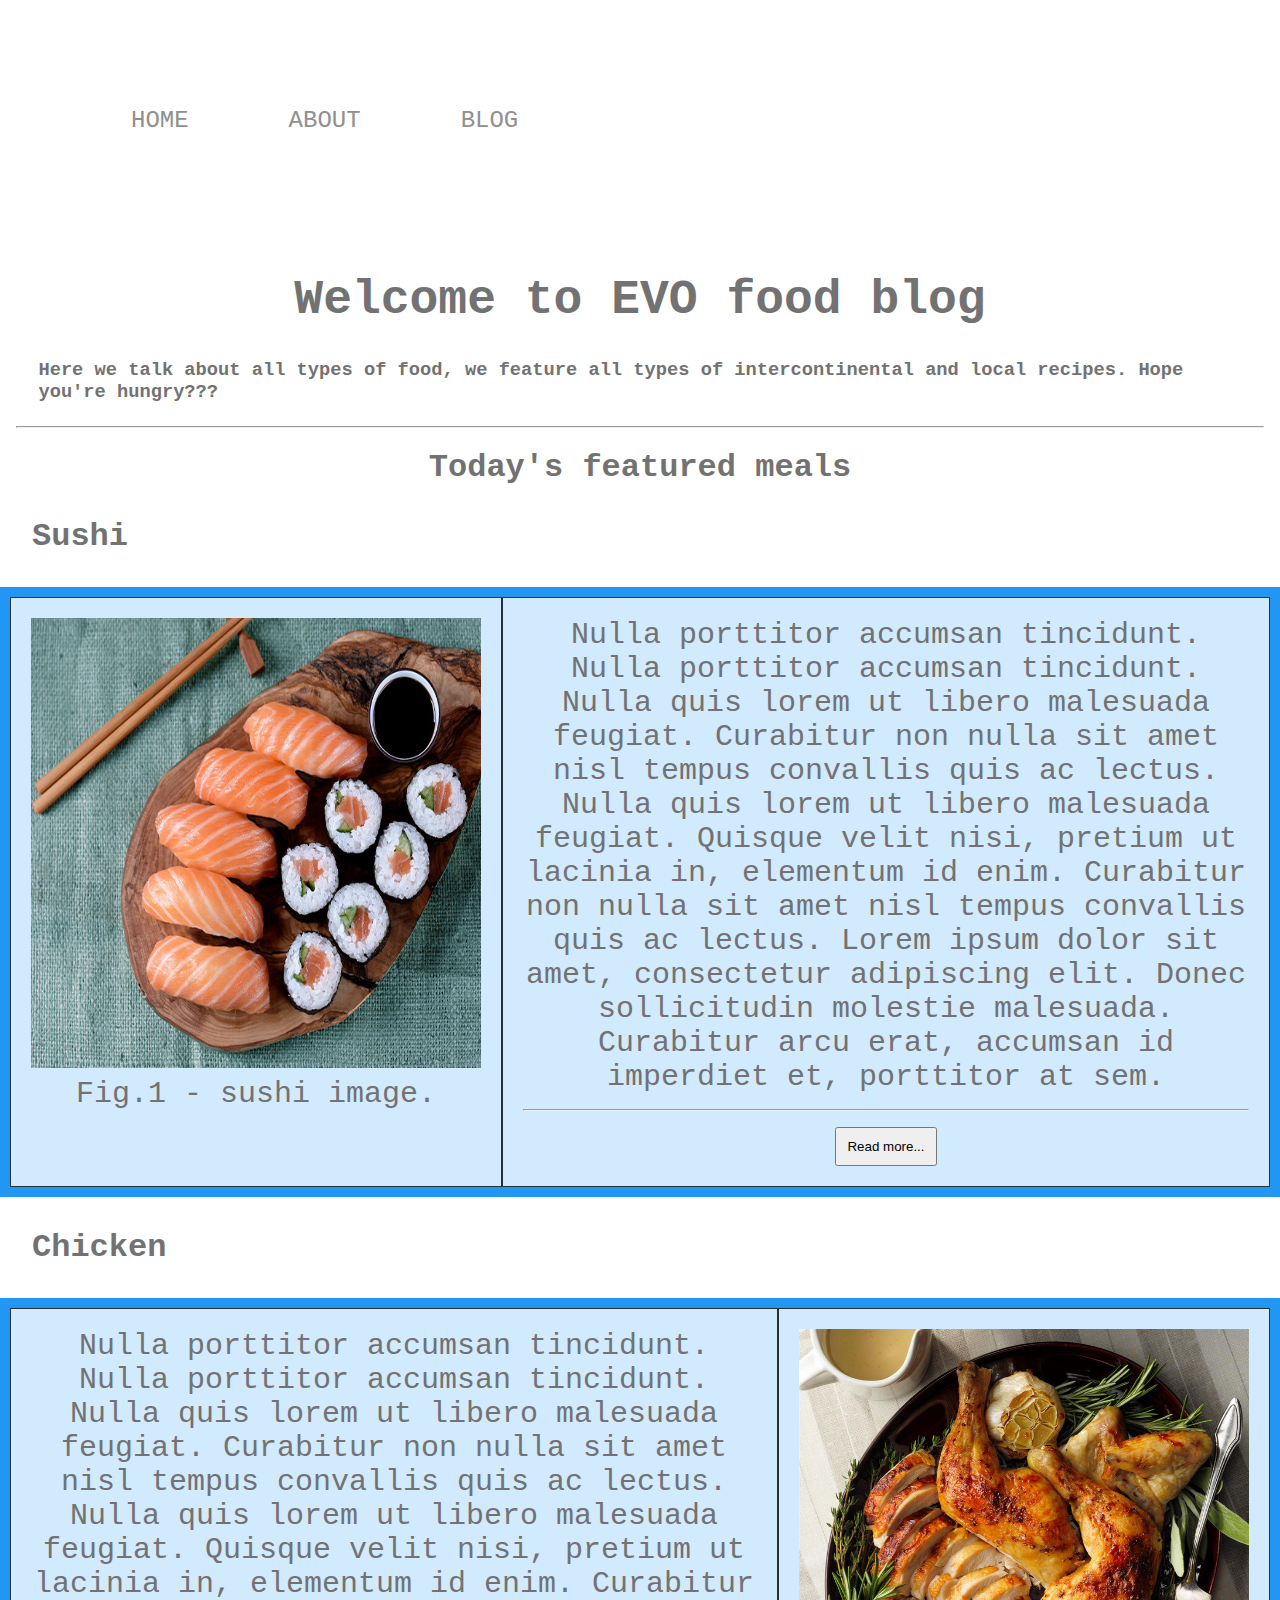
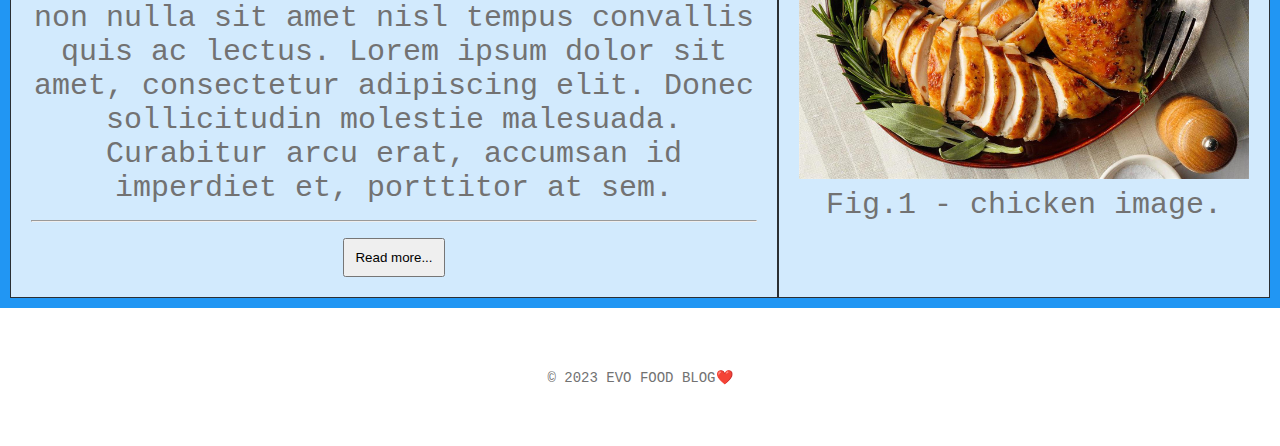
<file: index.html>
<!DOCTYPE html>
<html lang="en">
<head>
	<meta charset="UTF-8">
	<meta http-equiv="X-UA-Compatible" content="IE=edge">
	<meta name="viewport" content="width=device-width, initial-scale=1.0">
	<link rel="stylesheet" href="assets/css/index.css">
	<title>EVO Food Blog</title>
</head>
<body>

	<div class="wrapper">
	<div id="navbar">
		<nav class="nav-menu">
			<ul class="menuItems">
				<li><a href='../index.html' data-item='Home'>Home</a></li>
				<li><a href='./pages/about.html' data-item='About'>About</a></li>
				<li><a href='./pages/blog.html' data-item='Blog'>Blog</a></li>
				<!-- <li><a href='#' data-item='Projects'>Projects</a></li>
				<li><a href='#' data-item='Contact'>Contact</a></li> -->
			</ul>
		</nav>
	</div>

	<div class="home-intro">
		<section class="blog-post">
			<h1 id="intro">Welcome to EVO food blog</h1>
			<h3 class="welcome-txt">Here we talk about all types of food, we feature all types of intercontinental and local recipes. Hope you're
				hungry???</h3>
		</section>
		<hr>
		
		<section class="featured">
			<h1 id="feat">Today's featured meals</h1>
		</section>
	</div>
		<div>

			<section class="content-1">
				<h1 class="food-title" data-item='Sushi'>Sushi</h1>
				<div class="grid-container">
					<div class="grid-item">
						<img height="450" width="450" src="./assets/images/sushi.jpg" alt="sushi image">
						<figcaption>Fig.1 - sushi image.</figcaption>
					</div>
					<div class="grid-item">
						Nulla porttitor accumsan tincidunt. Nulla porttitor accumsan tincidunt. Nulla quis lorem ut libero malesuada
						feugiat.
						Curabitur non nulla sit amet nisl tempus convallis quis ac lectus. Nulla quis lorem ut libero malesuada feugiat.
						Quisque
						velit nisi, pretium ut lacinia in, elementum id enim. Curabitur non nulla sit amet nisl tempus convallis quis ac
						lectus.
						Lorem ipsum dolor sit amet, consectetur adipiscing elit. Donec sollicitudin molestie malesuada. Curabitur arcu
						erat,
						accumsan id imperdiet et, porttitor at sem.
						<hr>
						<div class="read-more">
							<a  href="./pages/post.html"><button class="readmore-btn">Read more...</button></a>
						</div>
					</div>
				</div>
			</section>

			<section class="content-2">
				<h1 class="food-title" data-item='Chicken'>Chicken</h1>
				<div class="grid-container">
					<div class="grid-item">
						Nulla porttitor accumsan tincidunt. Nulla porttitor accumsan tincidunt. Nulla quis lorem ut libero
						malesuada
						feugiat.
						Curabitur non nulla sit amet nisl tempus convallis quis ac lectus. Nulla quis lorem ut libero
						malesuada
						feugiat.
						Quisque
						velit nisi, pretium ut lacinia in, elementum id enim. Curabitur non nulla sit amet nisl tempus
						convallis
						quis ac
						lectus.
						Lorem ipsum dolor sit amet, consectetur adipiscing elit. Donec sollicitudin molestie malesuada.
						Curabitur
						arcu
						erat,
						accumsan id imperdiet et, porttitor at sem.
						<hr>
						<div class="read-more">
							<a href="./pages/post.html"><button class="readmore-btn">Read more...</button></a>
						</div>
					</div>
					<div class="grid-item">
						<img height="450" width="450" src="./assets/images/chicken.jpg" alt="chickens image">
						<figcaption>Fig.1 - chicken image.</figcaption>
					</div>
					
				</div>
			</section>

		</div>
 </div>
 <!-- <hr> -->
<!-- Footer starts-->
<footer>

	<!-- Copyright -->
	<div class="footer-copyright text-center">&copy; 2023 EVO FOOD BLOG❤️</div>
	<!-- Copyright -->

</footer>
<!-- Footer ends-->
</body>

</html>
</file>
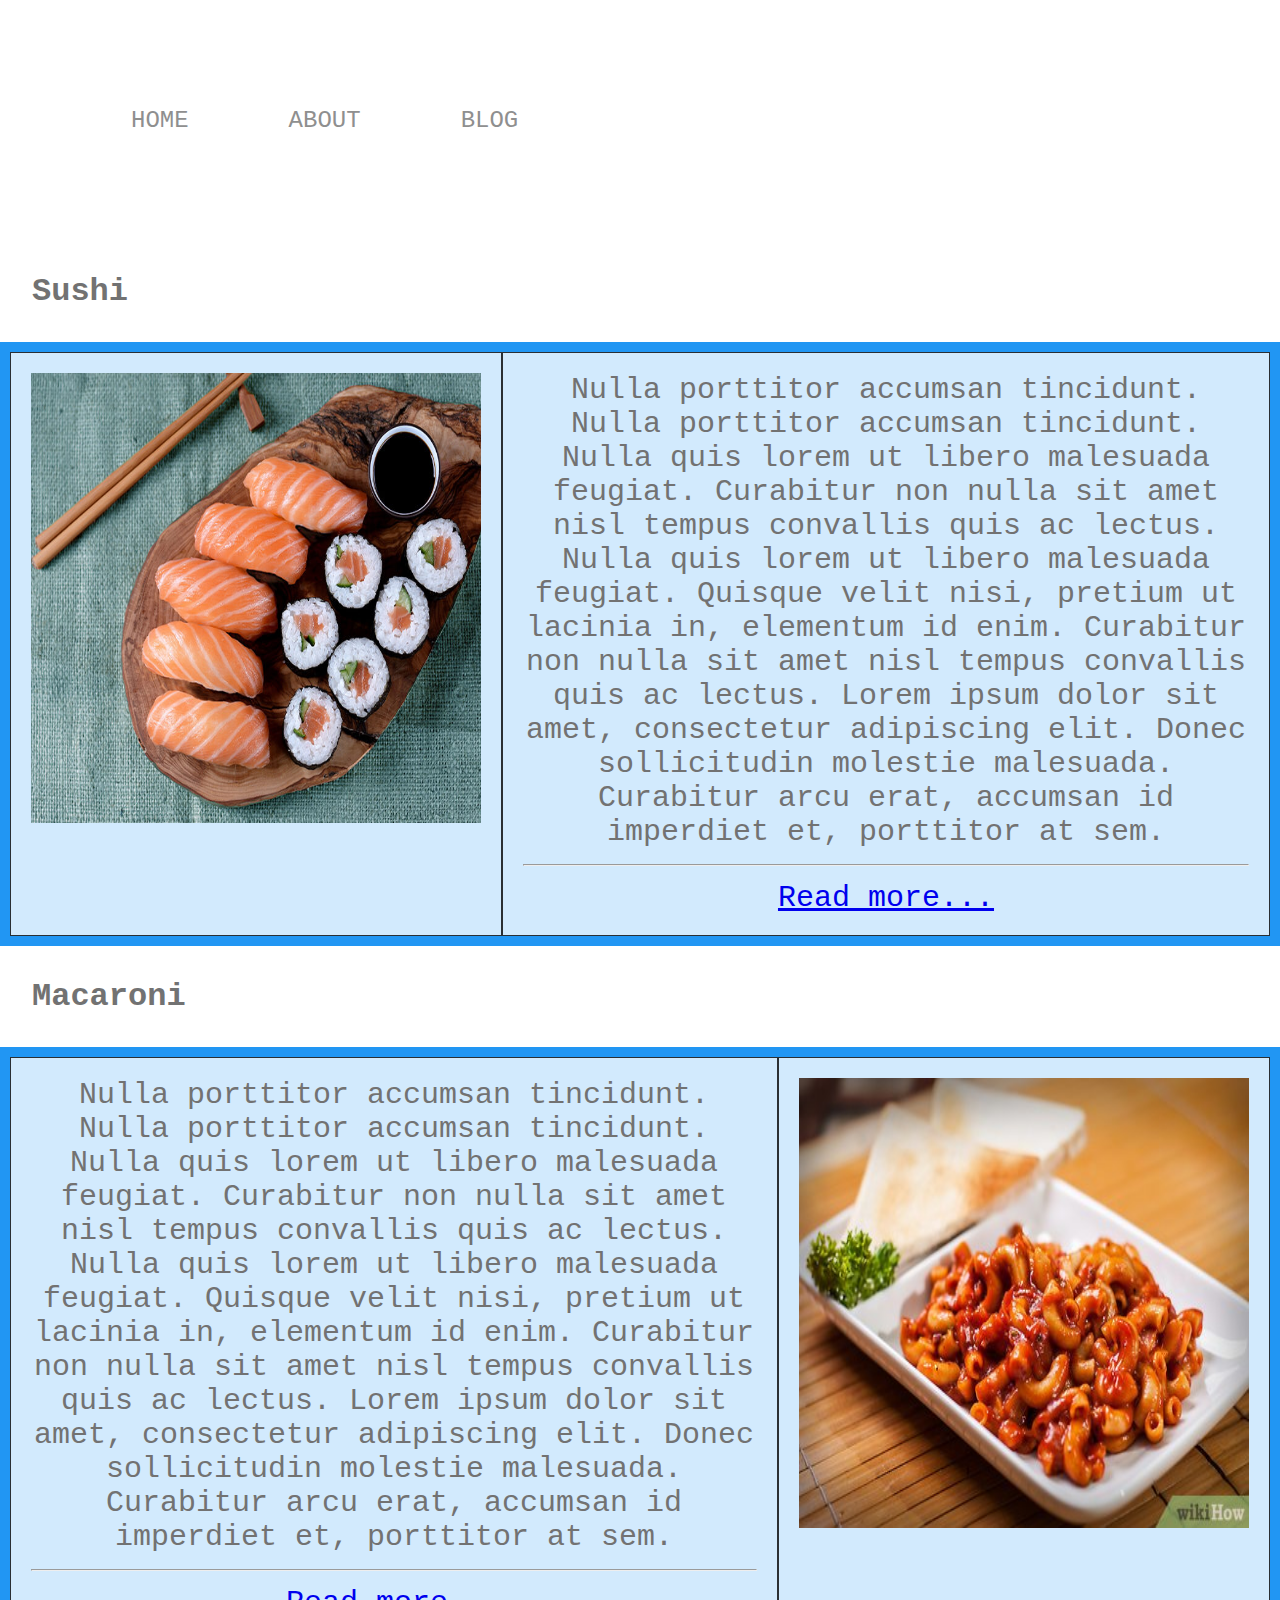
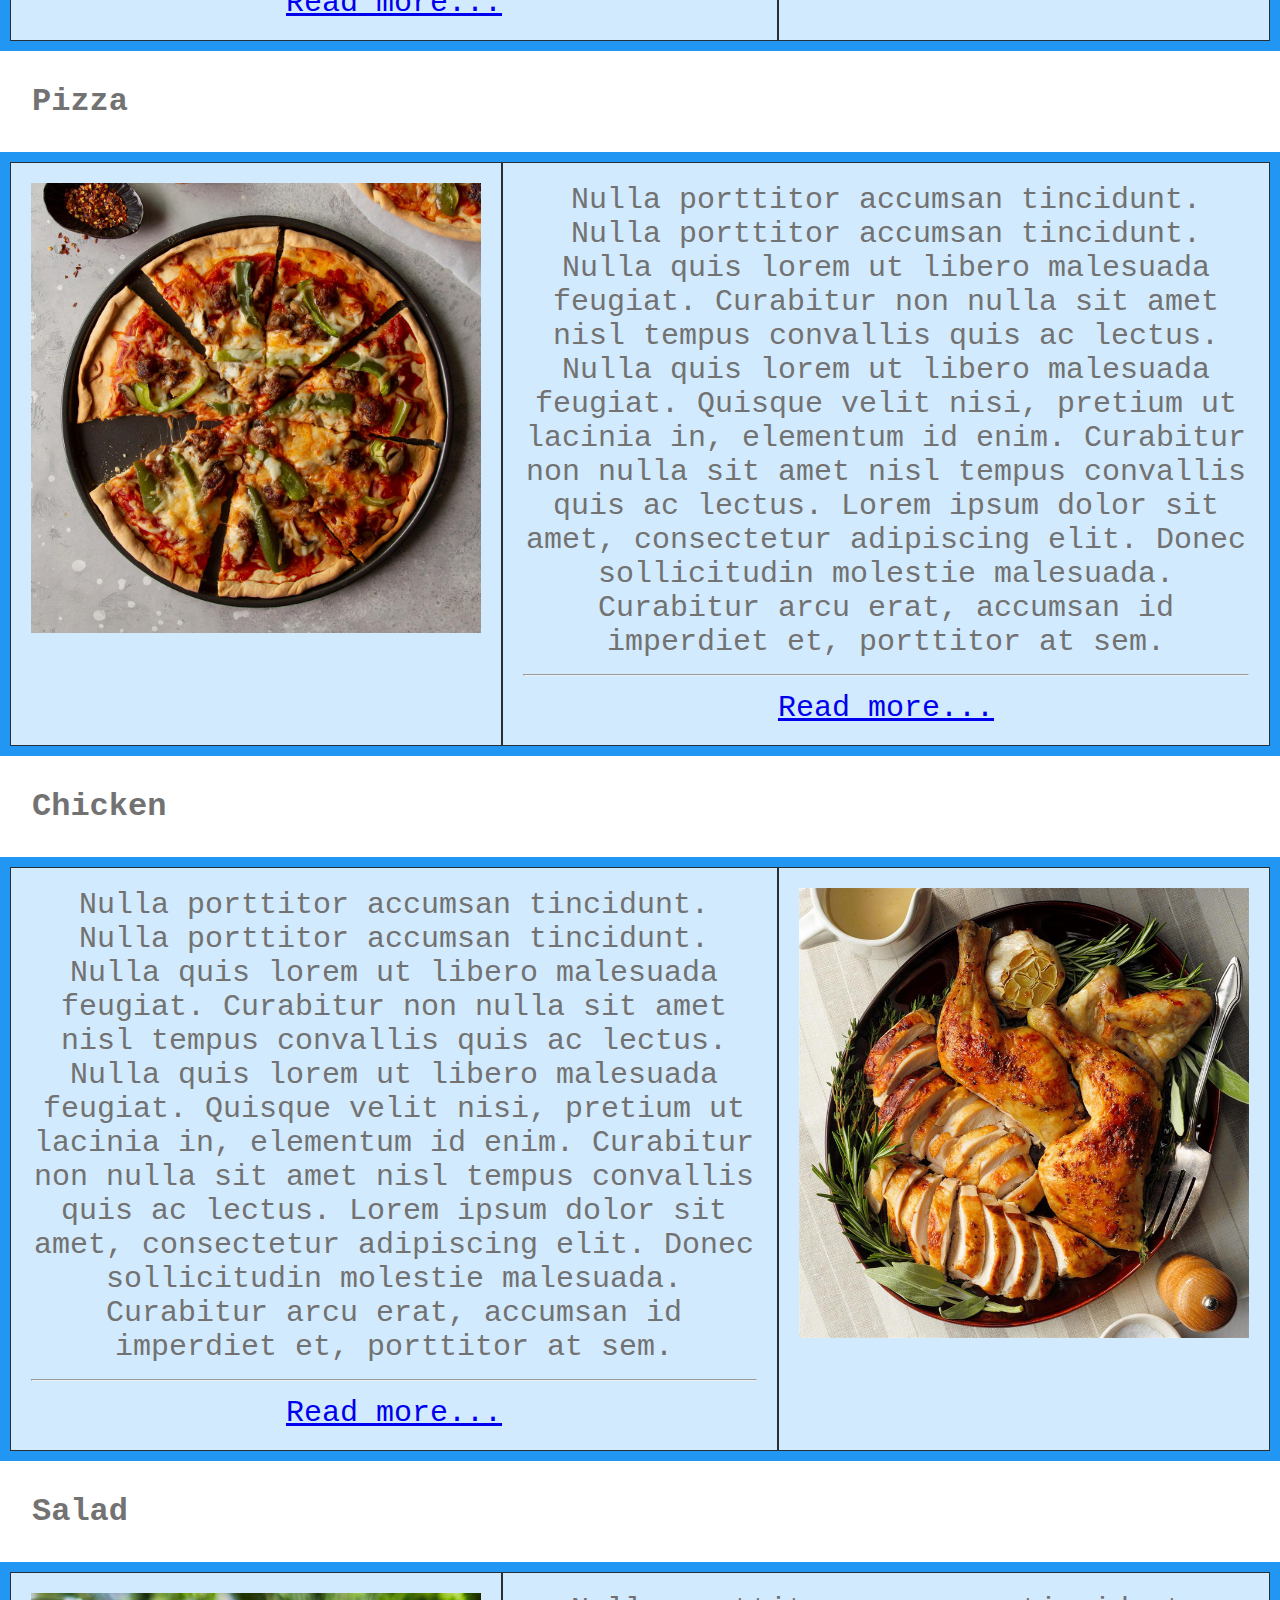
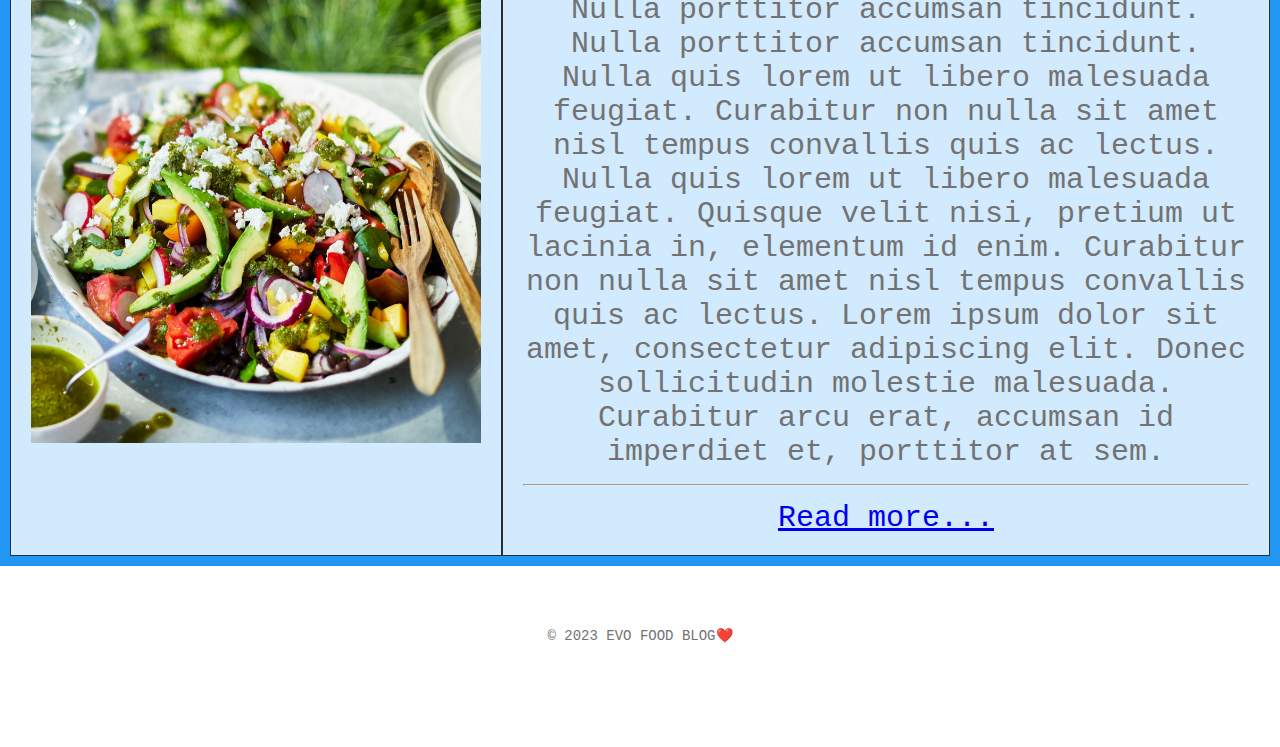
<file: pages/blog.html>
<!DOCTYPE html>
<html lang="en">

<head>
    <meta charset="UTF-8">
    <meta http-equiv="X-UA-Compatible" content="IE=edge">
    <meta name="viewport" content="width=device-width, initial-scale=1.0">
    <link rel="stylesheet" href="../assets/css/index.css">
    <title>EVO Food Blog</title>
</head>

<body>
<div class="wrapper">
    <div id="navbar">
        <nav>
            <ul class="menuItems">
                <li><a href='../index.html' data-item='Home'>Home</a></li>
                <li><a href='about.html' data-item='About'>About</a></li>
				<li><a href='blog.html' data-item='Blog'>Blog</a></li>
                <!-- <li><a href='#' data-item='Projects'>Projects</a></li>
				<li><a href='#' data-item='Contact'>Contact</a></li> -->
            </ul>
        </nav>

    </div>

    <div>
        <!-- <p data-item='Sushi'>Sushi</p>
			<div class="wrapper">
				<div class="one">
					<img height="300" width="300" src="./assets/chicken.jpg" alt="">
				</div>
				<div class="two">
					Nulla porttitor accumsan tincidunt. Nulla porttitor accumsan tincidunt. Nulla quis lorem ut libero malesuada feugiat.
					Curabitur non nulla sit amet nisl tempus convallis quis ac lectus. Nulla quis lorem ut libero malesuada feugiat. Quisque
					velit nisi, pretium ut lacinia in, elementum id enim. Curabitur non nulla sit amet nisl tempus convallis quis ac lectus.
					Lorem ipsum dolor sit amet, consectetur adipiscing elit. Donec sollicitudin molestie malesuada. Curabitur arcu erat,
					accumsan id imperdiet et, porttitor at sem.
				</div>
			</div> -->

        <section class="content-1">
            <h1 class="food-title" data-item='Sushi'>Sushi</h1>
            <div class="grid-container">
                <div class="grid-item">
                    <img height="450" width="450" src="../assets/images/sushi.jpg" alt="sushi picture">
                </div>
                <div class="grid-item">
                    Nulla porttitor accumsan tincidunt. Nulla porttitor accumsan tincidunt. Nulla quis lorem ut libero
                    malesuada
                    feugiat.
                    Curabitur non nulla sit amet nisl tempus convallis quis ac lectus. Nulla quis lorem ut libero
                    malesuada feugiat.
                    Quisque
                    velit nisi, pretium ut lacinia in, elementum id enim. Curabitur non nulla sit amet nisl tempus
                    convallis quis ac
                    lectus.
                    Lorem ipsum dolor sit amet, consectetur adipiscing elit. Donec sollicitudin molestie malesuada.
                    Curabitur arcu
                    erat,
                    accumsan id imperdiet et, porttitor at sem.
                    <hr>
                    <div class="read-more">
                        <a class="readmore-btn" href="../pages/post.html">Read more...</a>
                    </div>
                </div>
            </div>
        </section>
        <section class="content-2">
            <h1  class="food-title" data-item='Macaroni'>Macaroni</h1>
            <div class="grid-container">
                <div class="grid-item">
                    Nulla porttitor accumsan tincidunt. Nulla porttitor accumsan tincidunt. Nulla quis lorem ut libero
                    malesuada
                    feugiat.
                    Curabitur non nulla sit amet nisl tempus convallis quis ac lectus. Nulla quis lorem ut libero
                    malesuada
                    feugiat.
                    Quisque
                    velit nisi, pretium ut lacinia in, elementum id enim. Curabitur non nulla sit amet nisl tempus
                    convallis
                    quis ac
                    lectus.
                    Lorem ipsum dolor sit amet, consectetur adipiscing elit. Donec sollicitudin molestie malesuada.
                    Curabitur
                    arcu
                    erat,
                    accumsan id imperdiet et, porttitor at sem.
                    <hr>
                    <div class="read-more">
                        <a class="readmore-btn" href="../pages/post.html">Read more...</a>
                    </div>
                </div>
                <div class="grid-item">
                    <img height="450" width="450" src="../assets/images/macaroni.jpg" alt="macaroni picture">
                </div>
            </div>
        </section>
        <section class="content-3">
            <h1  class="food-title" data-item='Pizza'>Pizza</h1>
            <div class="grid-container">
                <div class="grid-item">
                    <img height="450" width="450" src="../assets/images/pizza.jpg" alt="pizza picture">
                </div>
                <div class="grid-item">
                    Nulla porttitor accumsan tincidunt. Nulla porttitor accumsan tincidunt. Nulla quis lorem ut libero
                    malesuada
                    feugiat.
                    Curabitur non nulla sit amet nisl tempus convallis quis ac lectus. Nulla quis lorem ut libero
                    malesuada
                    feugiat.
                    Quisque
                    velit nisi, pretium ut lacinia in, elementum id enim. Curabitur non nulla sit amet nisl tempus
                    convallis
                    quis ac
                    lectus.
                    Lorem ipsum dolor sit amet, consectetur adipiscing elit. Donec sollicitudin molestie malesuada.
                    Curabitur
                    arcu
                    erat,
                    accumsan id imperdiet et, porttitor at sem.
                    <hr>
                    <div class="read-more">
                        <a class="readmore-btn" href="../pages/post.html">Read more...</a>
                    </div>
                </div>
            </div>
        </section>
        <section class="content-4">
            <h1  class="food-title" data-item='Chicken'>Chicken</h1>
            <div class="grid-container">
                <div class="grid-item">
                    Nulla porttitor accumsan tincidunt. Nulla porttitor accumsan tincidunt. Nulla quis lorem ut libero
                    malesuada
                    feugiat.
                    Curabitur non nulla sit amet nisl tempus convallis quis ac lectus. Nulla quis lorem ut libero
                    malesuada
                    feugiat.
                    Quisque
                    velit nisi, pretium ut lacinia in, elementum id enim. Curabitur non nulla sit amet nisl tempus
                    convallis
                    quis ac
                    lectus.
                    Lorem ipsum dolor sit amet, consectetur adipiscing elit. Donec sollicitudin molestie malesuada.
                    Curabitur
                    arcu
                    erat,
                    accumsan id imperdiet et, porttitor at sem.
                    <hr>
                    <div class="read-more">
                        <a class="readmore-btn" href="../pages/post.html">Read more...</a>
                    </div>
                </div>
                <div class="grid-item">
                    <img height="450" width="450" src="../assets/images/chicken.jpg" alt="chicken">
                </div>
            </div>
        </section>
        <section class="content-5">
            <h1  class="food-title" data-item='Salad'>Salad</h1>
            <div class="grid-container">
                <div class="grid-item">
                    <img height="450" width="450" src="../assets/images/salad.jpg" alt="salad">
                </div>
                <div class="grid-item">
                    Nulla porttitor accumsan tincidunt. Nulla porttitor accumsan tincidunt. Nulla quis lorem ut libero
                    malesuada
                    feugiat.
                    Curabitur non nulla sit amet nisl tempus convallis quis ac lectus. Nulla quis lorem ut libero
                    malesuada
                    feugiat.
                    Quisque
                    velit nisi, pretium ut lacinia in, elementum id enim. Curabitur non nulla sit amet nisl tempus
                    convallis
                    quis ac
                    lectus.
                    Lorem ipsum dolor sit amet, consectetur adipiscing elit. Donec sollicitudin molestie malesuada.
                    Curabitur
                    arcu
                    erat,
                    accumsan id imperdiet et, porttitor at sem.
                    <hr>
                    <div class="read-more">
                        <a class="readmore-btn" href="../pages/post.html">Read more...</a>
                    </div>
                </div>
            </div>
        </section>

        <!-- <p>
				<div>
					<img height="300" width="300" src="./assets/chicken.jpg" alt="">
				</div>
				<div>
						Nulla porttitor accumsan tincidunt. Nulla porttitor accumsan tincidunt. Nulla quis lorem ut libero malesuada feugiat.
						Curabitur non nulla sit amet nisl tempus convallis quis ac lectus. Nulla quis lorem ut libero malesuada feugiat. Quisque
						velit nisi, pretium ut lacinia in, elementum id enim. Curabitur non nulla sit amet nisl tempus convallis quis ac lectus.
						Lorem ipsum dolor sit amet, consectetur adipiscing elit. Donec sollicitudin molestie malesuada. Curabitur arcu erat,
						accumsan id imperdiet et, porttitor at sem.
						
						Nulla porttitor accumsan tincidunt. Sed porttitor lectus nibh. Vestibulum ante ipsum primis in faucibus orci luctus et
						ultrices posuere cubilia Curae; Donec velit neque, auctor sit amet aliquam vel, ullamcorper sit amet ligula. Nulla quis
						lorem ut libero malesuada feugiat. Proin eget tortor risus. Vestibulum ante ipsum primis in faucibus orci luctus et
						ultrices posuere cubilia Curae; Donec velit neque, auctor sit amet aliquam vel, ullamcorper sit amet ligula. Curabitur
						aliquet quam id dui posuere blandit. Praesent sapien massa, convallis a pellentesque nec, egestas non nisi. Vestibulum
						ante ipsum primis in faucibus orci luctus et ultrices posuere cubilia Curae; Donec velit neque, auctor sit amet aliquam
						vel, ullamcorper sit amet ligula. Vivamus suscipit tortor eget felis porttitor volutpat.
			
				</div>
			</p> -->
    </div>
</div>
<!-- Footer starts-->
<footer>

    <!-- Copyright -->
    <!-- ❤️  -->
    <div class="footer-copyright text-center">&copy; 2023 EVO FOOD BLOG❤️</div>
    <!-- Copyright -->

</footer>
<!-- Footer ends-->
</body>
<!-- <hr> -->


</html>
</file>
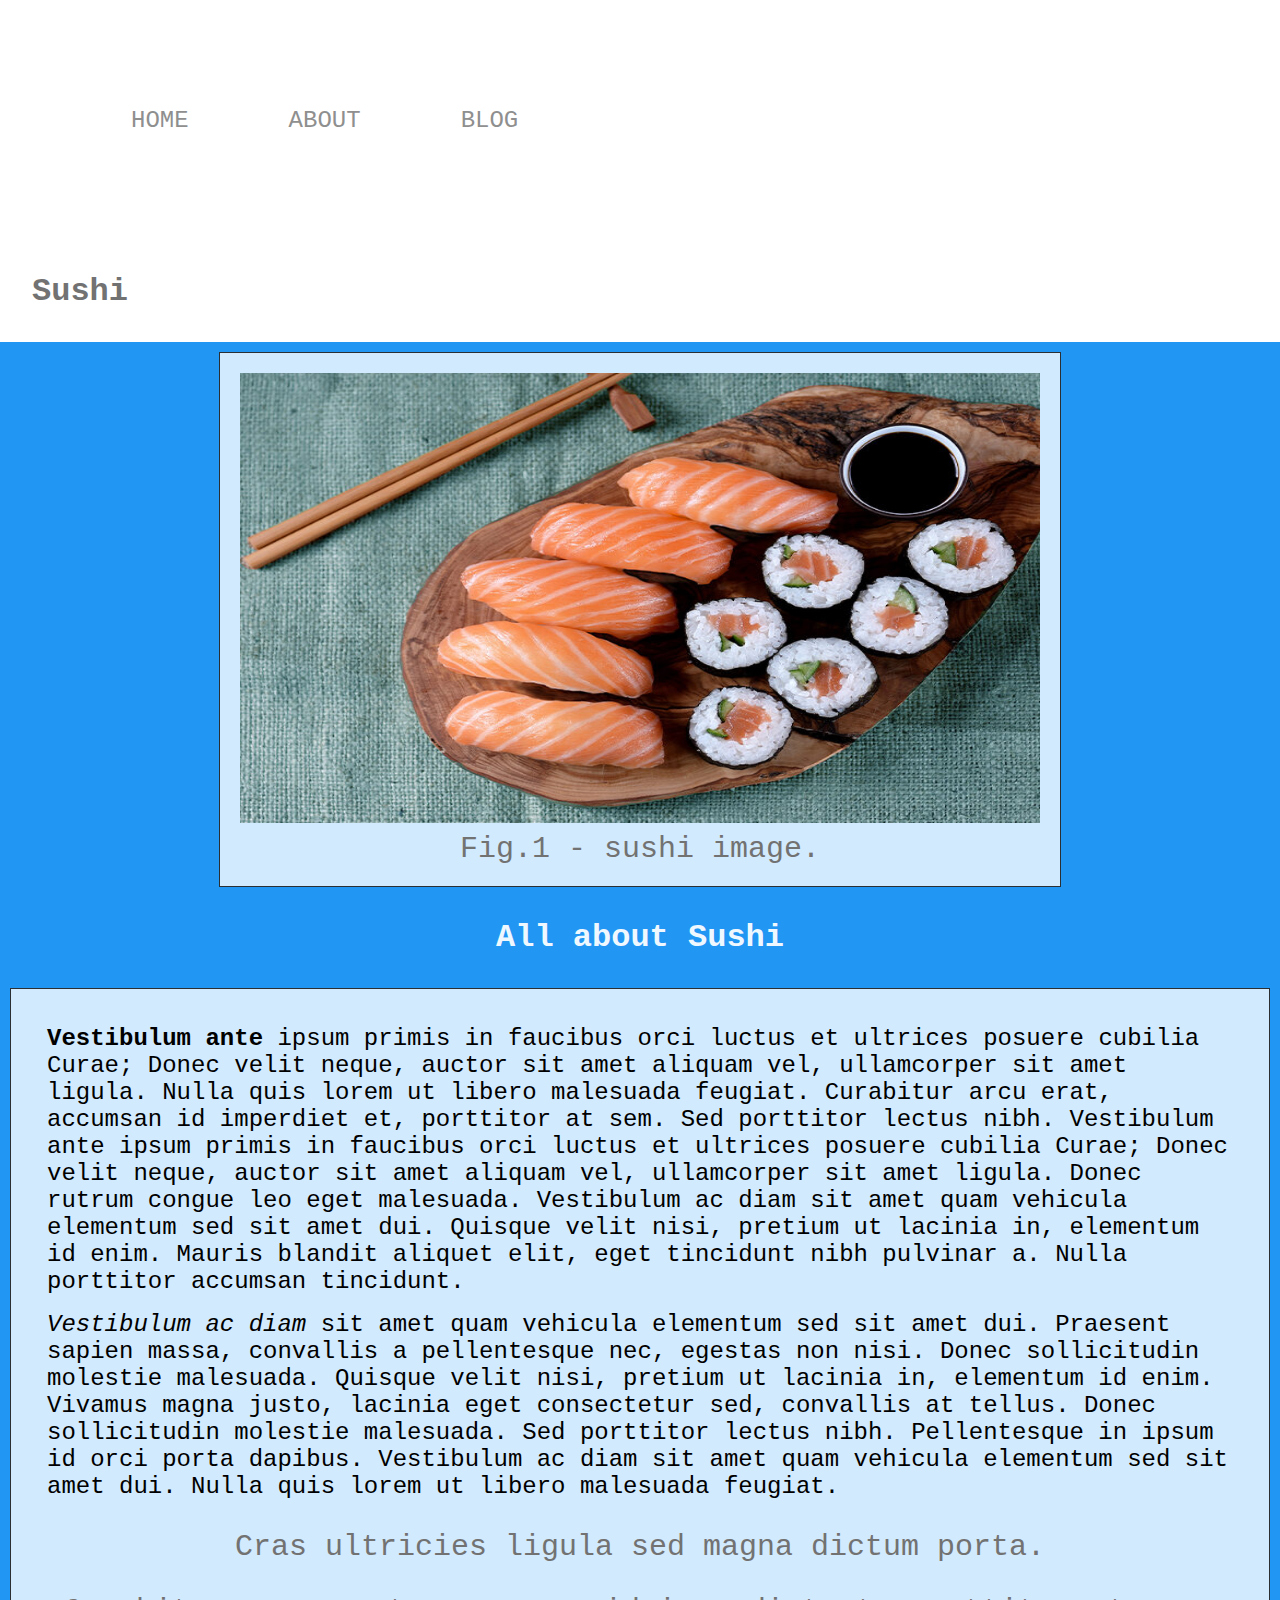
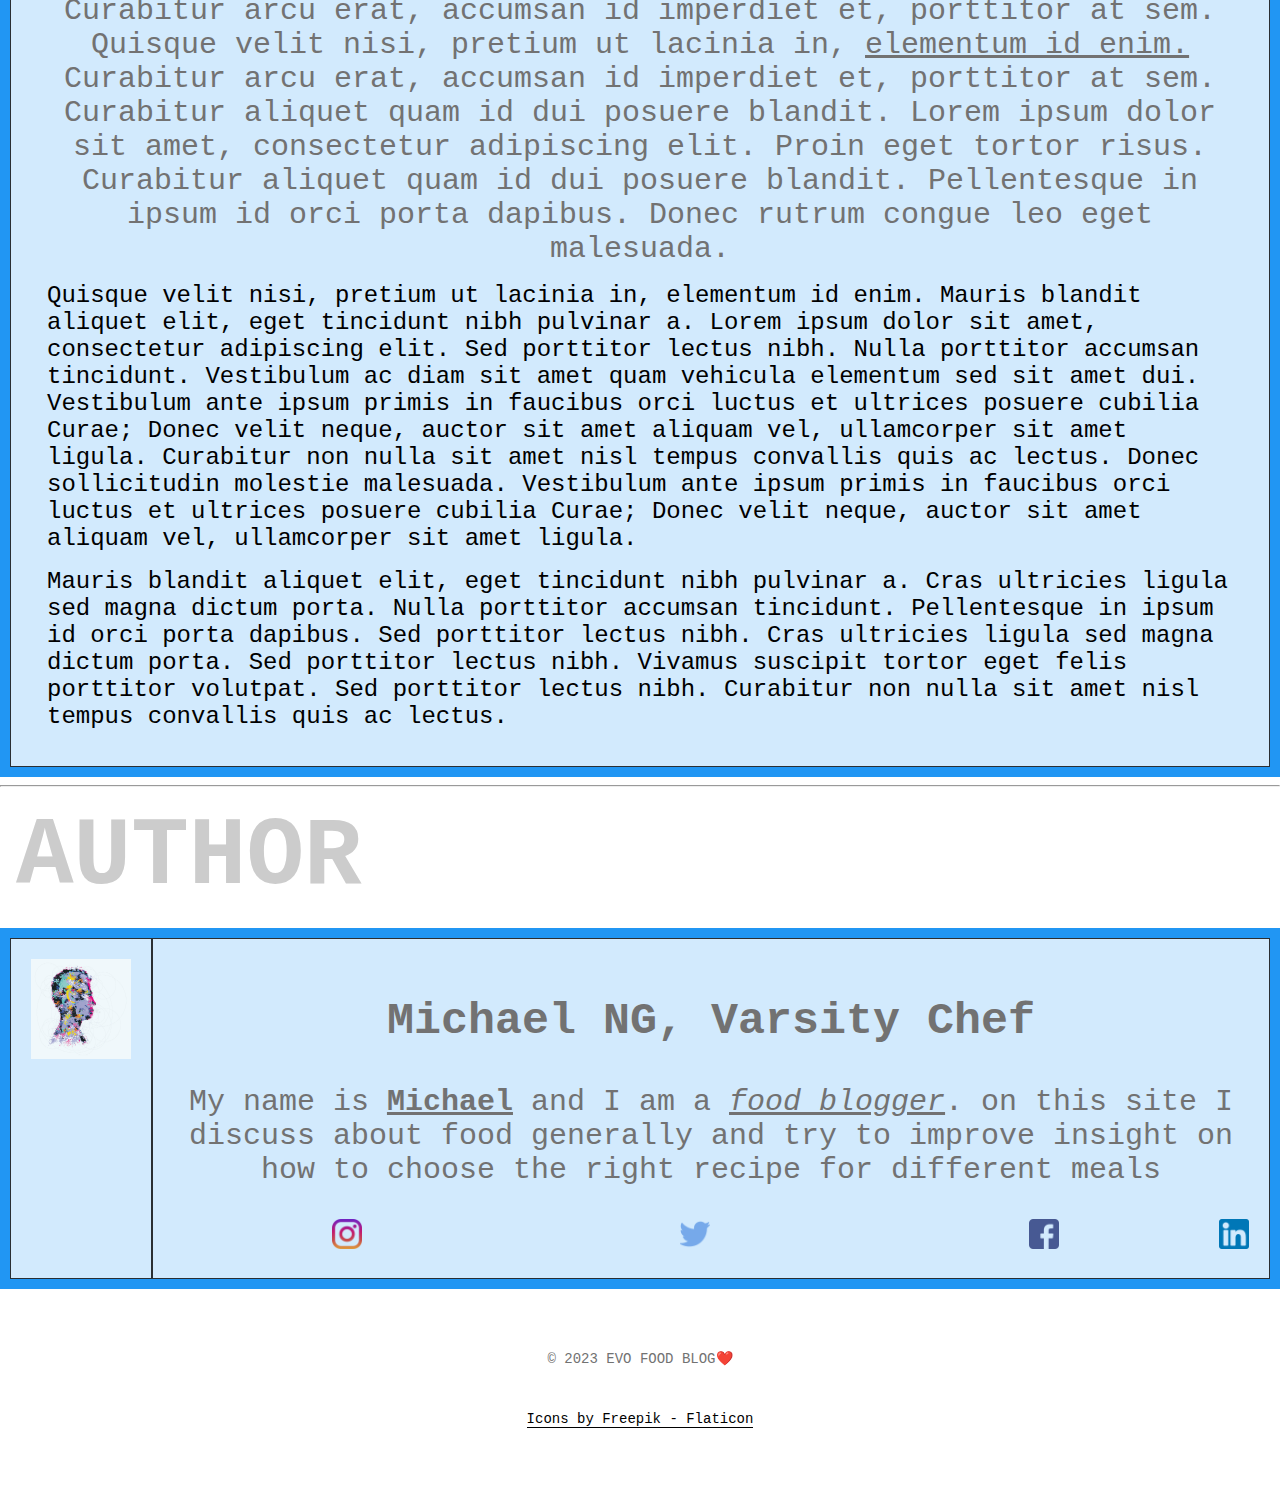
<file: pages/post.html>
<!DOCTYPE html>
<html lang="en">

<head>
    <meta charset="UTF-8">
    <meta http-equiv="X-UA-Compatible" content="IE=edge">
    <meta name="viewport" content="width=device-width, initial-scale=1.0">
    <link rel="stylesheet" href="../assets/css/index.css">
    <title>EVO Food Blog</title>
</head>

<body>
<div class="wrapper">
    <div id="navbar">
        <nav class="main-menu">
            <ul class="menuItems">
                <li><a href='../index.html' data-item='Home'>Home</a></li>
                <li><a href='about.html' data-item='About'>About</a></li>
                <li><a href='blog.html' data-item='Blog'>Blog</a></li>
                <!-- <li><a href='#' data-item='Projects'>Projects</a></li>
				<li><a href='#' data-item='Contact'>Contact</a></li> -->
            </ul>
        </nav>

    </div>

    <div>

        <section class="content-wrapper">
            <h1 class="food-title" data-item='Sushi'>Sushi</h1>
            <div class="grid-container post-container">
                <div class="grid-item">
                    <img class="post-img" height="450" width="450" src="../assets/images/sushi.jpg" alt="sushi image">
                    <figcaption>Fig.1 - sushi image.</figcaption>
                </div>
                <h3 class="post-title">All about Sushi</h3>
                <div class="grid-item post-detail">
                   <p class="post-text">
                        <b>Vestibulum ante</b> ipsum primis in faucibus orci luctus et ultrices posuere cubilia Curae; Donec velit neque, auctor sit
                        amet aliquam vel, ullamcorper sit amet ligula. Nulla quis lorem ut libero malesuada feugiat. Curabitur arcu erat,
                        accumsan id imperdiet et, porttitor at sem. Sed porttitor lectus nibh. Vestibulum ante ipsum primis in faucibus orci
                        luctus et ultrices posuere cubilia Curae; Donec velit neque, auctor sit amet aliquam vel, ullamcorper sit amet ligula.
                        Donec rutrum congue leo eget malesuada. Vestibulum ac diam sit amet quam vehicula elementum sed sit amet dui. Quisque
                        velit nisi, pretium ut lacinia in, elementum id enim. Mauris blandit aliquet elit, eget tincidunt nibh pulvinar a. Nulla
                        porttitor accumsan tincidunt.
                   </p>
                    <p class="post-text">
                        <em>Vestibulum ac diam</em> sit amet quam vehicula elementum sed sit amet dui. Praesent sapien massa, convallis a pellentesque
                    nec, egestas non nisi. Donec sollicitudin molestie malesuada. Quisque velit nisi, pretium ut lacinia in, elementum id
                    enim. Vivamus magna justo, lacinia eget consectetur sed, convallis at tellus. Donec sollicitudin molestie malesuada. Sed
                    porttitor lectus nibh. Pellentesque in ipsum id orci porta dapibus. Vestibulum ac diam sit amet quam vehicula elementum
                    sed sit amet dui. Nulla quis lorem ut libero malesuada feugiat.
                    </p>
                    <p class="post-text">
                       <blockquote>Cras ultricies ligula sed magna dictum porta.</blockquote> Curabitur arcu erat, accumsan id imperdiet et, porttitor at sem. Quisque
                    velit nisi, pretium ut lacinia in, <u>elementum id enim.</u> Curabitur arcu erat, accumsan id imperdiet et, porttitor at sem.
                    Curabitur aliquet quam id dui posuere blandit. Lorem ipsum dolor sit amet, consectetur adipiscing elit. Proin eget
                    tortor risus. Curabitur aliquet quam id dui posuere blandit. Pellentesque in ipsum id orci porta dapibus. Donec rutrum
                    congue leo eget malesuada. 
                    </p>
                    
                    <p class="post-text">
                      Quisque velit nisi, pretium ut lacinia in, elementum id enim. Mauris blandit aliquet elit, eget tincidunt nibh pulvinar
                    a. Lorem ipsum dolor sit amet, consectetur adipiscing elit. Sed porttitor lectus nibh. Nulla porttitor accumsan
                    tincidunt. Vestibulum ac diam sit amet quam vehicula elementum sed sit amet dui. Vestibulum ante ipsum primis in
                    faucibus orci luctus et ultrices posuere cubilia Curae; Donec velit neque, auctor sit amet aliquam vel, ullamcorper sit
                    amet ligula. Curabitur non nulla sit amet nisl tempus convallis quis ac lectus. Donec sollicitudin molestie malesuada.
                    Vestibulum ante ipsum primis in faucibus orci luctus et ultrices posuere cubilia Curae; Donec velit neque, auctor sit
                    amet aliquam vel, ullamcorper sit amet ligula.  
                    </p>
                    
                    
                    
                    <p class="post-text">
                        Mauris blandit aliquet elit, eget tincidunt nibh pulvinar a. Cras ultricies ligula sed magna dictum porta. Nulla
                    porttitor accumsan tincidunt. Pellentesque in ipsum id orci porta dapibus. Sed porttitor lectus nibh. Cras ultricies
                    ligula sed magna dictum porta. Sed porttitor lectus nibh. Vivamus suscipit tortor eget felis porttitor volutpat. Sed
                    porttitor lectus nibh. Curabitur non nulla sit amet nisl tempus convallis quis ac lectus.
                    </p>
                    
                </div>
            </div>
        </section>  
<hr>
        <section class="social-btns">
            <p data-item='Author'>Author</p>
            <div class="grid-container">
                <div class="grid-item">
                    <img height="100" width="100" src="../assets/images/silhoutte.jpg" alt="silhoutte">
                </div>
                <div class="grid-item">
                    <h2>Michael NG, Varsity Chef</h2>
                    My name is <u><b>Michael</b></u> and I am a <em><u>food blogger</u></em>. on this site I discuss about food generally and try to improve
                    insight on how to choose the right recipe for different meals
                    <br>
                    <div class="socials-grid">
                        <div class="grid-item-1">
                            <a href="https://instagram.com/MichaelNgiri"><img class="icon" height="30" width="30" src="../assets/icons/instagram.png" alt="instagram icon"></a>
                        </div>
                        <div class="grid-item-2">
                            <a href="https://twitter.com/MichaelNgiri"><img class="icon" height="30" width="30" src="../assets/icons/twitter.png" alt="twitter icon"></a>
                        </div>
                        <div class="grid-item-3">
                            <a href="https://facebook.com/MichaelNgiri"><img class="icon" height="30" width="30" src="../assets/icons/facebook.png" alt="facebook icon"></a>
                        </div>
                        <div class="grid-item-4">
                            <a href=""><img class="icon" height="30" width="30" src="../assets/icons/linkedin.png" alt="linkedin icon"></a>
                        </div>
                    </div>
                </div>
            </div>
        </section>


    </div>
</div>
<!-- Footer starts-->
<footer>

    <!-- Copyright -->
    <div class="footer-copyright text-center">&copy; 2023 EVO FOOD BLOG❤️</div>
    <!-- Copyright -->
<a href="https://www.flaticon.com/free-icons/instagram" title="icons attribute">Icons by Freepik - Flaticon</a>
</footer>
<!-- Footer ends-->
</body>
<!-- <hr> -->


</html>
</file>
<file: assets/css/index.css>
/** @format */
/* import all css files */
@import url(base.css);
@import url(footer.css);
@import url(grid.css);
@import url(nav.css);
</file>
